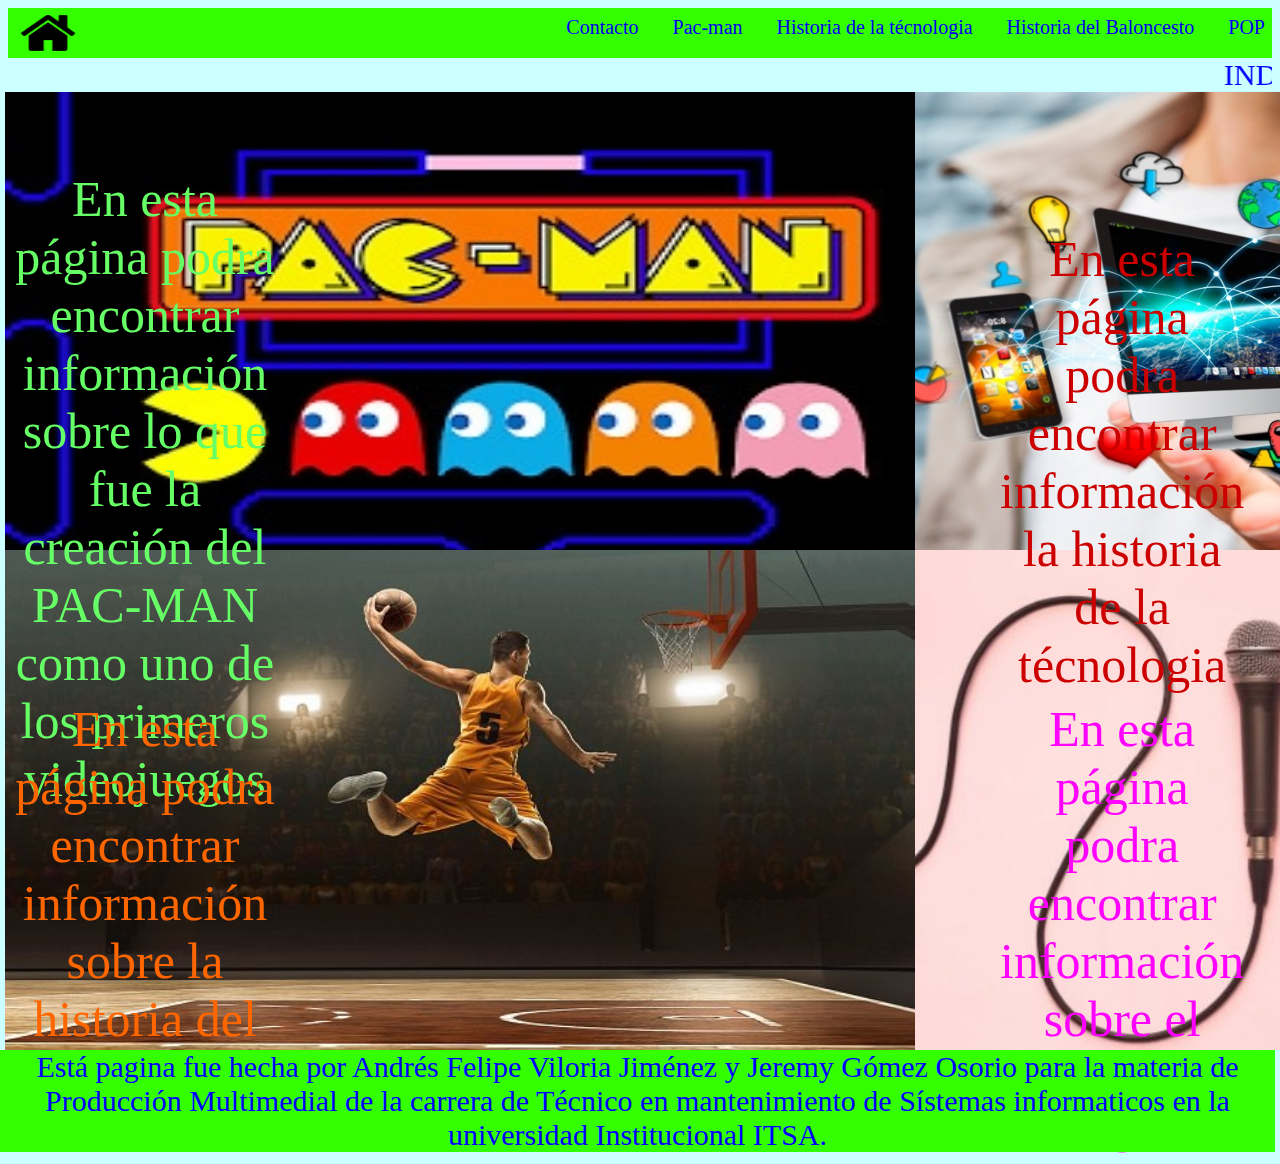
<file: Index.html>
<!DOCTYPE html PUBLIC "-//W3C//DTD XHTML 1.0 Transitional//EN" "http://www.w3.org/TR/xhtml1/DTD/xhtml1-transitional.dtd">
<html xmlns="http://www.w3.org/1999/xhtml">
<head>
<meta http-equiv="Content-Type" content="text/html; charset=utf-8" />
<title>PROYECTO FINAL</title>
<link rel="stylesheet" href="CSS/indexcss.css">
</head>
<body class="bodyc">
<div class="Layout-top">
<a href="Index.html"><img class="Layout-top-start" src="Imagenes/inicio.png" href="index.html">
<nav class="nav"> 
<ul class="Layout-Top-Sites">
   <li><a style="text-decoration:none" href="HTML/Contacto.html">Contacto</a></li>
   <li><a style="text-decoration:none" href="HTML/PAC-MAN.html">Pac-man</a></li>
   <li><a style="text-decoration:none" href="HTML/Historia de la tecnologia.html">Historia de la técnologia</a></li>
   <li><a style="text-decoration:none" href="HTML/Historia del baloncesto.html">Historia del Baloncesto</a></li>
   <li><a style="text-decoration:none" href="HTML/POP.html">POP</a></li>
   
</ul>
</nav>
</div>
<marquee class="marquee">INDICE DE LAS PAGINAS</marquee>
<section>
<a href="HTML/PAC-MAN.html"><img class="Pac-man" src="Imagenes/pacman.jpg" /></a>
<a href="HTML/Historia de la tecnologia.html"><img class="Tecnologia" src="Imagenes/tecnologia.jpeg" /></a>
<a href="HTML/Historia del baloncesto.html"><img class="Baloncesto" src="Imagenes/baloncesto.jpg" /></a>
<a href="HTML/POP.html"><img class="POP" src="Imagenes/pop.jpg" /></a>
<div class="texto-pacman"><center>En esta página podra encontrar información sobre lo que fue la creación del PAC-MAN como uno de los primeros videojuegos</center></div>
<div class="texto-tecnologia"><center>En esta página podra encontrar información la historia de la técnologia</center></div>
<div class="texto-baloncesto"><center>En esta página podra encontrar información sobre la historia del baloncesto</center></div>
<div class="texto-pop"><center>En esta página podra encontrar información sobre el mundo del POP</center></div>

</section>
<footer class="Layout-Bottom"><div class="Layout-Bottom-Text"><center>Está pagina fue hecha por Andrés Felipe Viloria Jiménez y Jeremy Gómez Osorio para la materia de Producción Multimedial de la carrera de Técnico en mantenimiento de Sístemas informaticos en la universidad Institucional ITSA.</center></div></footer>
</body>
</html>
</file>
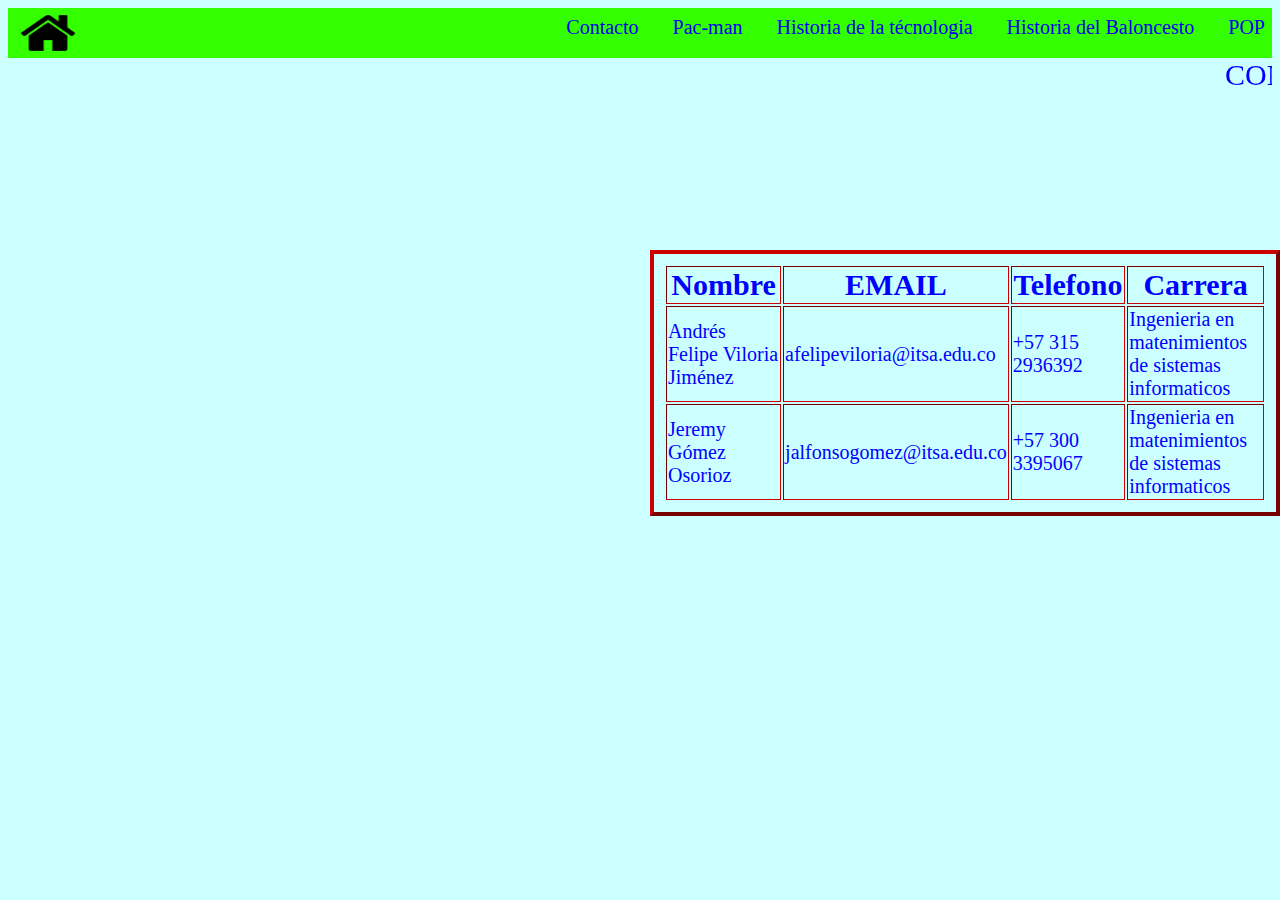
<file: HTML/Contacto.html>
<!DOCTYPE html PUBLIC "-//W3C//DTD XHTML 1.0 Transitional//EN" "http://www.w3.org/TR/xhtml1/DTD/xhtml1-transitional.dtd">
<html xmlns="http://www.w3.org/1999/xhtml">
<head>
<meta http-equiv="Content-Type" content="text/html; charset=utf-8" />
<title>PROYECTO FINAL</title>
<link rel="stylesheet" href="../CSS/contactocss.css">
</head>
<body class="bodyc">
<div class="Layout-top">
<a href="../Index.html"><img class="Layout-top-start" src="../Imagenes/inicio.png" href="index.html">
<nav class="nav"> 
<ul class="Layout-Top-Sites">
   <li><a style="text-decoration:none" href="Contacto.html">Contacto</a></li>
   <li><a style="text-decoration:none" href="PAC-MAN.html">Pac-man</a></li>
   <li><a style="text-decoration:none" href="Historia de la tecnologia.html">Historia de la técnologia</a></li>
   <li><a style="text-decoration:none" href="Historia del baloncesto.html">Historia del Baloncesto</a></li>
   <li><a style="text-decoration:none" href="POP.html">POP</a></li>
 </ul>
 </nav>
</div>
<marquee class="marquee">CONTACTENOS</marquee>
<iframe src="https://www.google.com/maps/embed?pb=!1m18!1m12!1m3!1d3916.689547802492!2d-74.78974548519736!3d10.98678929217902!2m3!1f0!2f0!3f0!3m2!1i1024!2i768!4f13.1!3m3!1m2!1s0x8ef42d6495db4481%3A0xda626b57e9840495!2sInstituci%C3%B3n%20Universitaria%20ITSA!5e0!3m2!1ses-419!2sco!4v1629419797461!5m2!1ses-419!2sco" width="600" height="450" style="border:0;" allowfullscreen="" loading="lazy"></iframe>
<table border="4" class="tabla">
<tr>
<th class="Titulos"> Nombre  </th>
<th class="Titulos"> EMAIL </th>
<th class="Titulos"> Telefono </th>
<th class="Titulos"> Carrera </th>
</tr>
<tr>
<td class="S-Titulos">Andrés Felipe Viloria Jiménez</td>
<td class="S-Titulos">afelipeviloria@itsa.edu.co</td>
<td class="S-Titulos">+57 315 2936392 </td>
<td class="S-Titulos"> Ingenieria en matenimientos de sistemas informaticos </td>
</tr>
<tr>
<td class="S-Titulos">Jeremy Gómez Osorioz</td>
<td class="S-Titulos">jalfonsogomez@itsa.edu.co</td>
<td class="S-Titulos">+57 300 3395067 </td>
<td class="S-Titulos"> Ingenieria en matenimientos de sistemas informaticos </td>
</table>

</body>
</html>
</file>
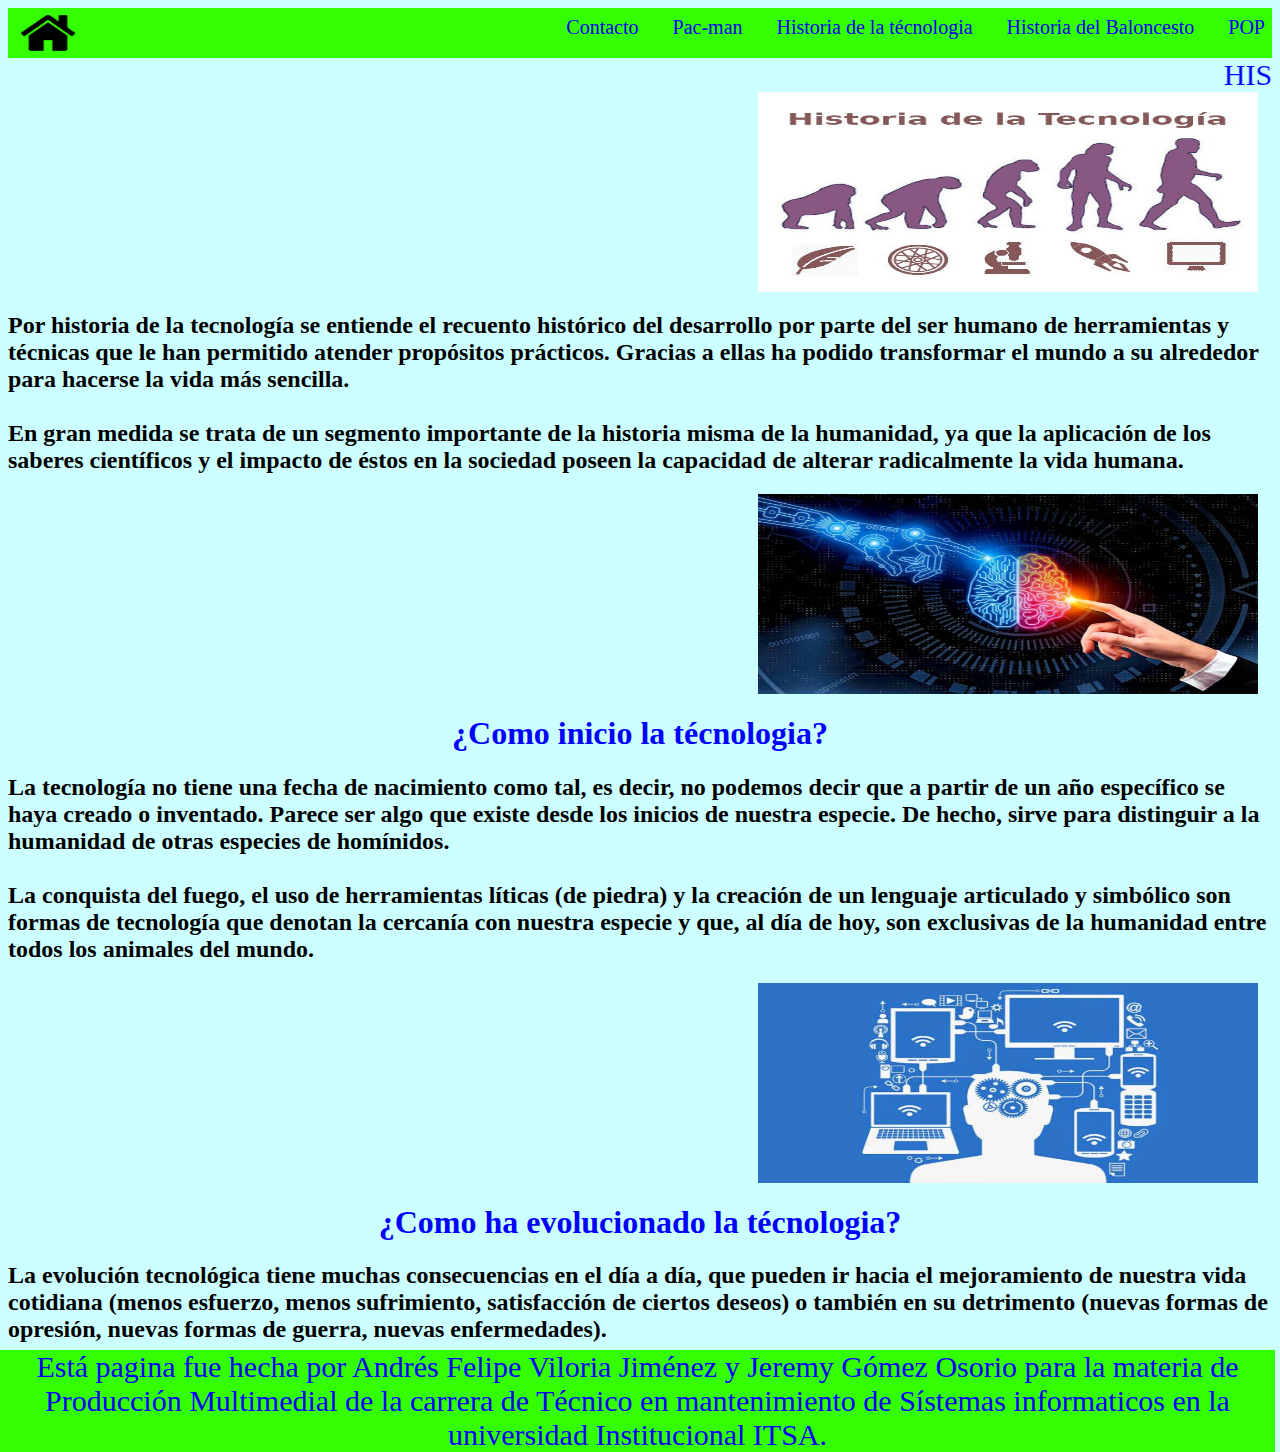
<file: HTML/Historia de la tecnologia.html>
<!DOCTYPE html PUBLIC "-//W3C//DTD XHTML 1.0 Transitional//EN" "http://www.w3.org/TR/xhtml1/DTD/xhtml1-transitional.dtd">
<html xmlns="http://www.w3.org/1999/xhtml">
<head>
<meta http-equiv="Content-Type" content="text/html; charset=utf-8" />
<title>PROYECTO FINAL</title>
<link rel="stylesheet" href="../CSS/tecnocss.css">
</head>
<body class="bodyc">
<div class="Layout-top">
<a href="../Index.html"><img class="Layout-top-start" src="../Imagenes/inicio.png" href="index.html">
<nav class="nav"> 
<ul class="Layout-Top-Sites">
   <li><a style="text-decoration:none" href="Contacto.html">Contacto</a></li>
   <li><a style="text-decoration:none" href="PAC-MAN.html">Pac-man</a></li>
   <li><a style="text-decoration:none" href="Historia de la tecnologia.html">Historia de la técnologia</a></li>
   <li><a style="text-decoration:none" href="Historia del baloncesto.html">Historia del Baloncesto</a></li>
   <li><a style="text-decoration:none" href="POP.html">POP</a></li>
</ul>
</nav>
</div>
<marquee class="marquee">HISTORIA DE LA TÉCNOLOGIA</marquee>
<img class="mapa" src="../Imagenes/htc.jpg" />
<div class="texto"><h2>Por historia de la tecnología se entiende el recuento histórico del desarrollo por parte del ser humano de herramientas y técnicas que le han permitido atender propósitos prácticos. Gracias a ellas ha podido transformar el mundo a su alrededor para hacerse la vida más sencilla.
<BR />
<br />
En gran medida se trata de un segmento importante de la historia misma de la humanidad, ya que la aplicación de los saberes científicos y el impacto de éstos en la sociedad poseen la capacidad de alterar radicalmente la vida humana.</h2></div>
<img class="mapa" src="../Imagenes/htc2.jpg" />
<div class="texto-subtitulo"><h1><Center>¿Como inicio la técnologia?</h1></center></div>
<div class="texto"><h2>La tecnología no tiene una fecha de nacimiento como tal, es decir, no podemos decir que a partir de un año específico se haya creado o inventado. Parece ser algo que existe desde los inicios de nuestra especie. De hecho, sirve para distinguir a la humanidad de otras especies de homínidos.
<BR />
<BR />
La conquista del fuego, el uso de herramientas líticas (de piedra) y la creación de un lenguaje articulado y simbólico son formas de tecnología que denotan la cercanía con nuestra especie y que, al día de hoy, son exclusivas de la humanidad entre todos los animales del mundo.
</h2></div>
<img class="mapa" src="../Imagenes/htc3.jpg" />
<div class="texto-subtitulo"><h1><Center>¿Como ha evolucionado la técnologia?</h1></center></div>
<div class="texto"><h2>La evolución tecnológica tiene muchas consecuencias en el día a día, que pueden ir hacia el mejoramiento de nuestra vida cotidiana (menos esfuerzo, menos sufrimiento, satisfacción de ciertos deseos) o también en su detrimento (nuevas formas de opresión, nuevas formas de guerra, nuevas enfermedades).
<br />
<br />
La tecnología es completamente amoral y dependiendo de cómo la usemos, podremos generar cambios positivos y equilibrados, o podemos lanzar el mundo de cabeza a la ruina.
</h2></div>
<footer class="Layout-Bottom"><div class="Layout-Bottom-Text"><center>Está pagina fue hecha por Andrés Felipe Viloria Jiménez y Jeremy Gómez Osorio para la materia de Producción Multimedial de la carrera de Técnico en mantenimiento de Sístemas informaticos en la universidad Institucional ITSA.</center></div></footer>
</body>
</html>
</file>
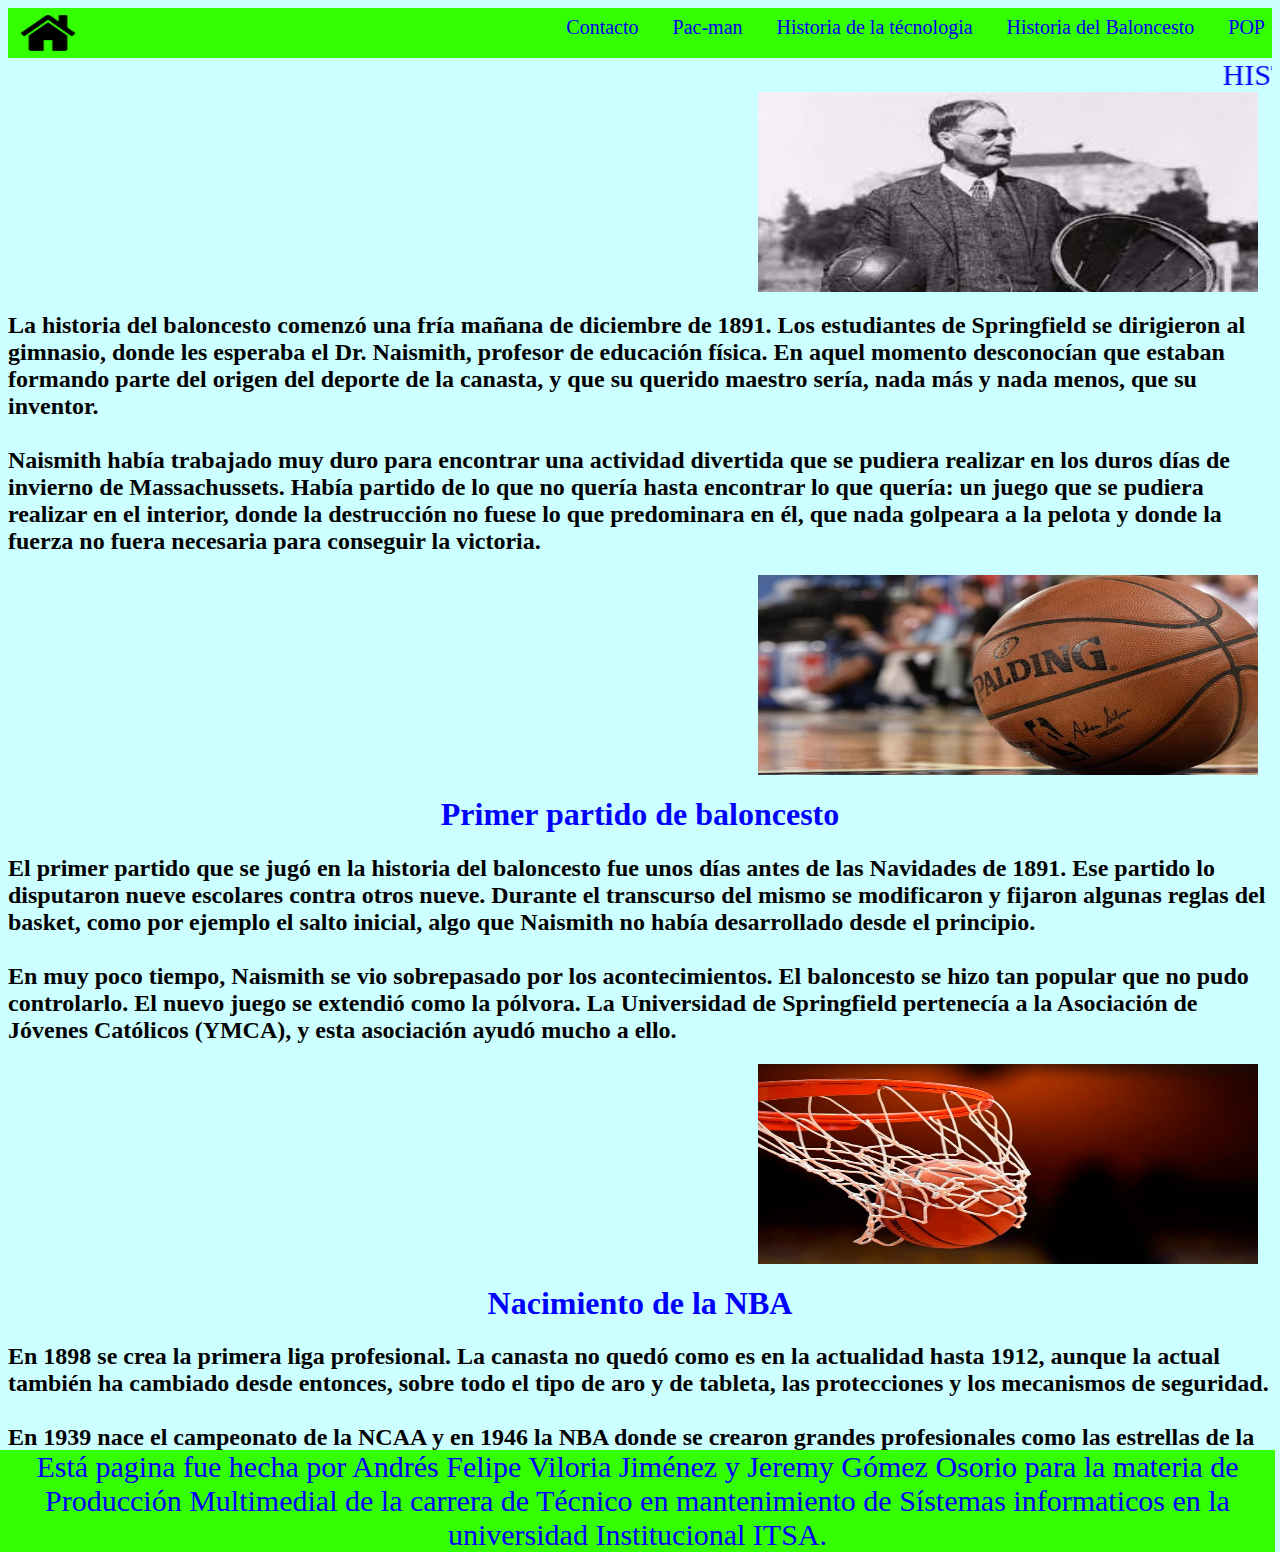
<file: HTML/Historia del baloncesto.html>
<!DOCTYPE html PUBLIC "-//W3C//DTD XHTML 1.0 Transitional//EN" "http://www.w3.org/TR/xhtml1/DTD/xhtml1-transitional.dtd">
<html xmlns="http://www.w3.org/1999/xhtml">
<head>
<meta http-equiv="Content-Type" content="text/html; charset=utf-8" />
<title>PROYECTO FINAL</title>
<link rel="stylesheet" href="../CSS/baloncestocss.css">
</head>
<body class="bodyc">
<div class="Layout-top">
<a href="../Index.html"><img class="Layout-top-start" src="../Imagenes/inicio.png" href="index.html">
<nav class="nav"> 
<ul class="Layout-Top-Sites">
   <li><a style="text-decoration:none" href="Contacto.html">Contacto</a></li>
   <li><a style="text-decoration:none" href="PAC-MAN.html">Pac-man</a></li>
   <li><a style="text-decoration:none" href="Historia de la tecnologia.html">Historia de la técnologia</a></li>
   <li><a style="text-decoration:none" href="Historia del baloncesto.html">Historia del Baloncesto</a></li>
   <li><a style="text-decoration:none" href="POP.html">POP</a></li>
</ul>
</nav>
</div>
<marquee class="marquee">HISTORIA DE LA TÉCNOLOGIA</marquee>
<img class="mapa" src="../Imagenes/hbaloncesto.jpg" />
<div class="texto"><h2>La historia del baloncesto comenzó una fría mañana de diciembre de 1891. Los estudiantes de Springfield se dirigieron al gimnasio, donde les esperaba el Dr. Naismith, profesor de educación física. En aquel momento desconocían que estaban formando parte del origen del deporte de la canasta, y que su querido maestro sería, nada más y nada menos, que su inventor.
<br />
<br />
Naismith había trabajado muy duro para encontrar una actividad divertida que se pudiera realizar en los duros días de invierno de Massachussets. Había partido de lo que no quería hasta encontrar lo que quería: un juego que se pudiera realizar en el interior, donde la destrucción no fuese lo que predominara en él, que nada golpeara a la pelota y donde la fuerza no fuera necesaria para conseguir la victoria.</h2></div>
<img class="mapa" src="../Imagenes/hbaloncesto3.jpg" />
<div class="texto-subtitulo"><h1><Center>Primer partido de baloncesto</h1></center></div>
<div class="texto"><h2>El primer partido que se jugó en la historia del baloncesto fue unos días antes de las Navidades de 1891. Ese partido lo disputaron nueve escolares contra otros nueve. Durante el transcurso del mismo se modificaron y fijaron algunas reglas del basket, como por ejemplo el salto inicial, algo que Naismith no había desarrollado desde el principio.
<BR />
<BR />
En muy poco tiempo, Naismith se vio sobrepasado por los acontecimientos. El baloncesto se hizo tan popular que no pudo controlarlo. El nuevo juego se extendió como la pólvora. La Universidad de Springfield pertenecía a la Asociación de Jóvenes Católicos (YMCA), y esta asociación ayudó mucho a ello.
</h2></div>
<img class="mapa" src="../Imagenes/hbaloncesto2.jpg" />
<div class="texto-subtitulo"><h1><Center>Nacimiento de la NBA</h1></center></div>
<div class="texto"><h2>En 1898 se crea la primera liga profesional. La canasta no quedó como es en la actualidad hasta 1912, aunque la actual también ha cambiado desde entonces, sobre todo el tipo de aro y de tableta, las protecciones y los mecanismos de seguridad.
<br />
<br />
En 1939 nace el campeonato de la NCAA y en 1946 la NBA donde se crearon grandes profesionales como las estrellas de la NBA que vienen cada año al Campus WOB. Setenta y cuatro años no son tantos para el desarrollo de un deporte, siendo el baloncesto en concreto un deporte con muchísima evolución. Incluso en nuestros días, las reglas se siguen modificando con el claro objetivo de mejorar el espectáculo.</h2></div>
<footer class="Layout-Bottom"><div class="Layout-Bottom-Text"><center>Está pagina fue hecha por Andrés Felipe Viloria Jiménez y Jeremy Gómez Osorio para la materia de Producción Multimedial de la carrera de Técnico en mantenimiento de Sístemas informaticos en la universidad Institucional ITSA.</center></div></footer>
</body>
</html>
</file>
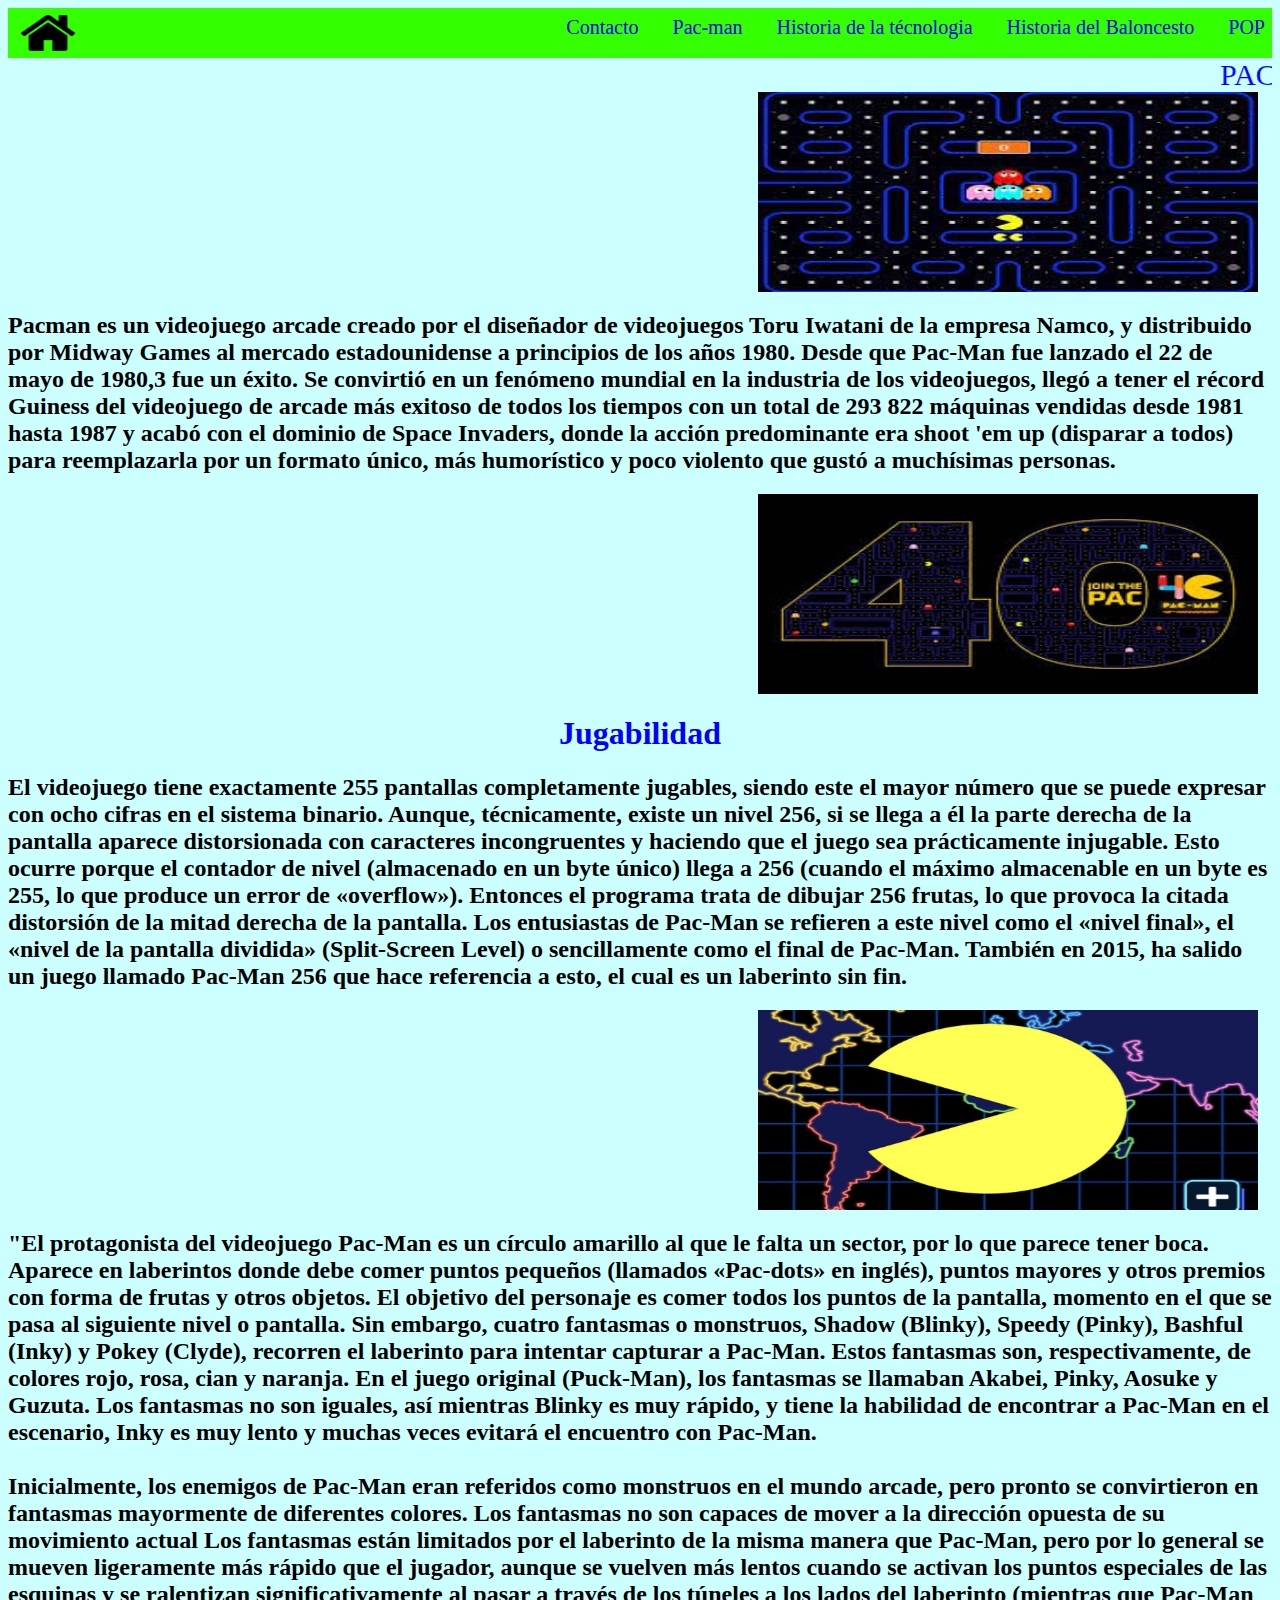
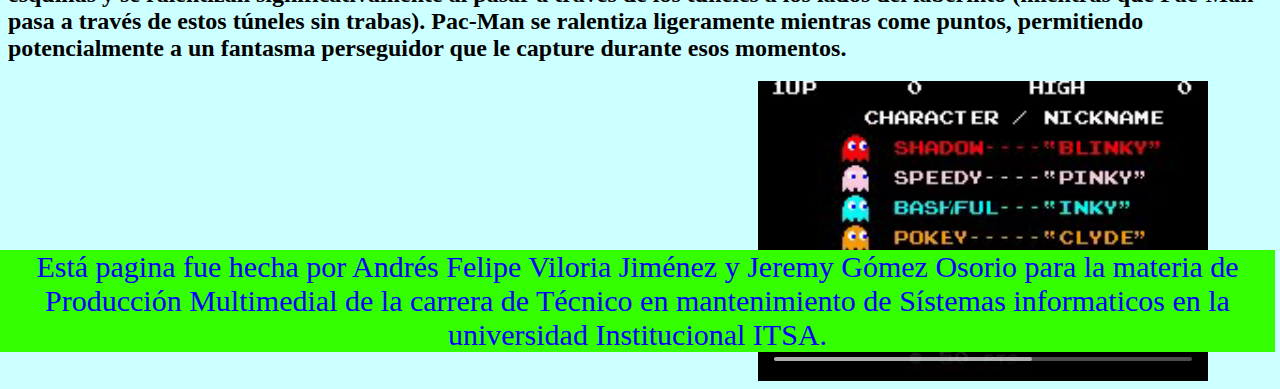
<file: HTML/PAC-MAN.html>
<!DOCTYPE html PUBLIC "-//W3C//DTD XHTML 1.0 Transitional//EN" "http://www.w3.org/TR/xhtml1/DTD/xhtml1-transitional.dtd">
<html xmlns="http://www.w3.org/1999/xhtml">
<head>
<meta http-equiv="Content-Type" content="text/html; charset=utf-8" />
<title>PROYECTO FINAL</title>
<link rel="stylesheet" href="../CSS/pacmancss.css">
</head>
<body class="bodyc">
<div class="Layout-top">
<a href="../Index.html"><img class="Layout-top-start" src="../Imagenes/inicio.png" href="index.html">
<nav class="nav"> 
<ul class="Layout-Top-Sites">
   <li><a style="text-decoration:none" href="Contacto.html">Contacto</a></li>
   <li><a style="text-decoration:none" href="PAC-MAN.html">Pac-man</a></li>
   <li><a style="text-decoration:none" href="Historia de la tecnologia.html">Historia de la técnologia</a></li>
   <li><a style="text-decoration:none" href="Historia del baloncesto.html">Historia del Baloncesto</a></li>
   <li><a style="text-decoration:none" href="POP.html">POP</a></li>
</ul>
</nav>
</div>
<marquee class="marquee">PAC-MAN</marquee>
<img class="mapa" src="../Imagenes/mapa.jpg" />
<div class="texto"><h2>Pacman es un videojuego arcade creado por el diseñador de videojuegos Toru Iwatani de la empresa Namco, y distribuido por Midway Games al mercado estadounidense a principios de los años 1980.

Desde que Pac-Man fue lanzado el 22 de mayo de 1980,3​ fue un éxito. Se convirtió en un fenómeno mundial en la industria de los videojuegos, llegó a tener el récord Guiness del videojuego de arcade más exitoso de todos los tiempos con un total de 293 822 máquinas vendidas desde 1981 hasta 1987 y acabó con el dominio de Space Invaders, donde la acción predominante era shoot 'em up (disparar a todos) para reemplazarla por un formato único, más humorístico y poco violento que gustó a muchísimas personas.</h2></div>
<img class="mapa" src="../Imagenes/40.jpg" />
<div class="texto-subtitulo"><h1><Center>Jugabilidad</h1></center></div>
<div class="texto"><h2>El videojuego tiene exactamente 255 pantallas completamente jugables, siendo este el mayor número que se puede expresar con ocho cifras en el sistema binario. Aunque, técnicamente, existe un nivel 256, si se llega a él la parte derecha de la pantalla aparece distorsionada con caracteres incongruentes y haciendo que el juego sea prácticamente injugable. Esto ocurre porque el contador de nivel (almacenado en un byte único) llega a 256 (cuando el máximo almacenable en un byte es 255, lo que produce un error de «overflow»). Entonces el programa trata de dibujar 256 frutas, lo que provoca la citada distorsión de la mitad derecha de la pantalla. Los entusiastas de Pac-Man se refieren a este nivel como el «nivel final», el «nivel de la pantalla dividida» (Split-Screen Level) o sencillamente como el final de Pac-Man. También en 2015, ha salido un juego llamado Pac-Man 256 que hace referencia a esto, el cual es un laberinto sin fin.</h2></div>
<img class="mapa" src="../Imagenes/pacmanh.jpg" />
<div class="texto"><h2>"El protagonista del videojuego Pac-Man es un círculo amarillo al que le falta un sector, por lo que parece tener boca. Aparece en laberintos donde debe comer puntos pequeños (llamados «Pac-dots» en inglés), puntos mayores y otros premios con forma de frutas y otros objetos. El objetivo del personaje es comer todos los puntos de la pantalla, momento en el que se pasa al siguiente nivel o pantalla. Sin embargo, cuatro fantasmas o monstruos, Shadow (Blinky), Speedy (Pinky), Bashful (Inky) y Pokey (Clyde), recorren el laberinto para intentar capturar a Pac-Man. Estos fantasmas son, respectivamente, de colores rojo, rosa, cian y naranja. En el juego original (Puck-Man), los fantasmas se llamaban Akabei, Pinky, Aosuke y Guzuta. Los fantasmas no son iguales, así mientras Blinky es muy rápido, y tiene la habilidad de encontrar a Pac-Man en el escenario, Inky es muy lento y muchas veces evitará el encuentro con Pac-Man.
<br />
<br />
Inicialmente, los enemigos de Pac-Man eran referidos como monstruos en el mundo arcade, pero pronto se convirtieron en fantasmas mayormente de diferentes colores. Los fantasmas no son capaces de mover a la dirección opuesta de su movimiento actual

Los fantasmas están limitados por el laberinto de la misma manera que Pac-Man, pero por lo general se mueven ligeramente más rápido que el jugador, aunque se vuelven más lentos cuando se activan los puntos especiales de las esquinas y se ralentizan significativamente al pasar a través de los túneles a los lados del laberinto (mientras que Pac-Man pasa a través de estos túneles sin trabas). Pac-Man se ralentiza ligeramente mientras come puntos, permitiendo potencialmente a un fantasma perseguidor que le capture durante esos momentos.</h2></div>
<video class="video" src="../Imagenes/pacman gameplay.mp4" controls preload="auto"> </video>

<footer class="Layout-Bottom"><div class="Layout-Bottom-Text"><center>Está pagina fue hecha por Andrés Felipe Viloria Jiménez y Jeremy Gómez Osorio para la materia de Producción Multimedial de la carrera de Técnico en mantenimiento de Sístemas informaticos en la universidad Institucional ITSA.</center></div></footer>
</body>
</html>
</file>
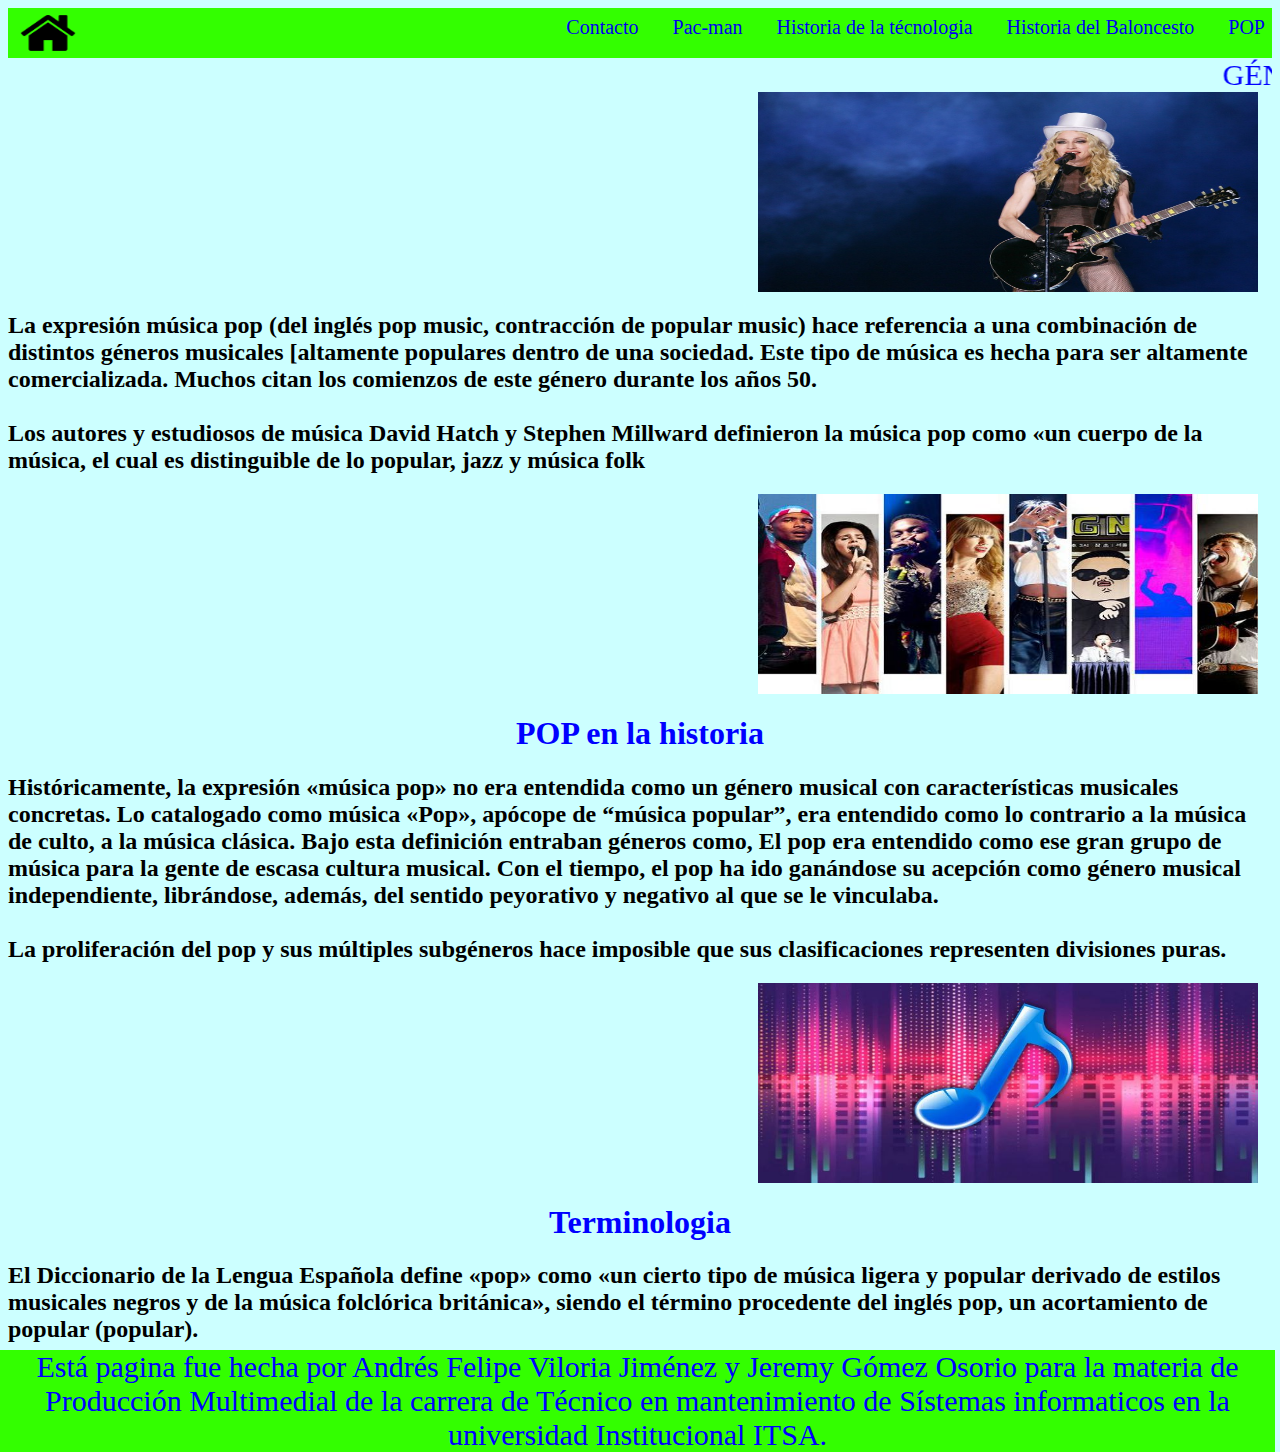
<file: HTML/POP.html>
<!DOCTYPE html PUBLIC "-//W3C//DTD XHTML 1.0 Transitional//EN" "http://www.w3.org/TR/xhtml1/DTD/xhtml1-transitional.dtd">
<html xmlns="http://www.w3.org/1999/xhtml">
<head>
<meta http-equiv="Content-Type" content="text/html; charset=utf-8" />
<title>PROYECTO FINAL</title>
<link rel="stylesheet" href="../CSS/POPCSS.css">
</head>
<body class="bodyc">
<div class="Layout-top">
<a href="../Index.html"><img class="Layout-top-start" src="../Imagenes/inicio.png" href="index.html">
<nav class="nav"> 
<ul class="Layout-Top-Sites">
   <li><a style="text-decoration:none" href="Contacto.html">Contacto</a></li>
   <li><a style="text-decoration:none" href="PAC-MAN.html">Pac-man</a></li>
   <li><a style="text-decoration:none" href="Historia de la tecnologia.html">Historia de la técnologia</a></li>
   <li><a style="text-decoration:none" href="Historia del baloncesto.html">Historia del Baloncesto</a></li>
   <li><a style="text-decoration:none" href="POP.html">POP</a></li>
</ul>
</nav>
</div>
<marquee class="marquee">GÉNERO POP</marquee>
<img class="mapa" src="../Imagenes/pop1.jpg" />
<div class="texto"><h2>La expresión música pop (del inglés pop music, contracción de popular music) hace referencia a una combinación de distintos géneros musicales [altamente populares dentro de una sociedad. Este tipo de música es hecha para ser altamente comercializada. Muchos citan los comienzos de este género durante los años 50.
<BR />
<br />
Los autores y estudiosos de música David Hatch y Stephen Millward definieron la música pop como «un cuerpo de la música, el cual es distinguible de lo popular, jazz y música folk</h2></div>
<img class="mapa" src="../Imagenes/pop2.jpg" />
<div class="texto-subtitulo"><h1><Center>POP en la historia</h1></center></div>
<div class="texto"><h2>Históricamente, la expresión «música pop» no era entendida como un género musical con características musicales concretas. Lo catalogado como música «Pop», apócope de “música popular”, era entendido como lo contrario a la música de culto, a la música clásica. Bajo esta definición entraban géneros como, El pop era entendido como ese gran grupo de música para la gente de escasa cultura musical. Con el tiempo, el pop ha ido ganándose su acepción como género musical independiente, librándose, además, del sentido peyorativo y negativo al que se le vinculaba.
<BR />
<BR />
La proliferación del pop y sus múltiples subgéneros hace imposible que sus clasificaciones representen divisiones puras.
</h2></div>
<img class="mapa" src="../Imagenes/pop3.jpg" />
<div class="texto-subtitulo"><h1><Center>Terminologia</h1></center></div>
<div class="texto"><h2>El Diccionario de la Lengua Española define «pop» como «un cierto tipo de música ligera y popular derivado de estilos musicales negros y de la música folclórica británica», siendo el término procedente del inglés pop, un acortamiento de popular (popular).
</h2></div>
<footer class="Layout-Bottom"><div class="Layout-Bottom-Text"><center>Está pagina fue hecha por Andrés Felipe Viloria Jiménez y Jeremy Gómez Osorio para la materia de Producción Multimedial de la carrera de Técnico en mantenimiento de Sístemas informaticos en la universidad Institucional ITSA.</center></div></footer>
</body>
</html><!DOCTYPE html PUBLIC "-//W3C//DTD XHTML 1.0 Transitional//EN" "http://www.w3.org/TR/xhtml1/DTD/xhtml1-transitional.dtd">
<html xmlns="http://www.w3.org/1999/xhtml">
<head>
<meta http-equiv="Content-Type" content="text/html; charset=utf-8" />
<title>Documento sin título</title>
</head>

<body>
</body>
</html>
</file>
<file: CSS/indexcss.css>
@charset "utf-8";
.bodyc{
	background-color:#CFF;
}
.Layout-top{
	background-color:#3F0;
    width: auto;
    height: auto;
    text-decoration: none;
	
}
.Layout-top-start{
    position: relative;
    left: 0px;
    right: 0px;
    height: 50px;
    width: 60px;
    margin-left: 10px;
}
.Layout-Top-Sites li{
    display:inline-block; 
    font-family: Rockwell;
    margin: 15px;
    font-size: 20px;
}
.nav{
	position:absolute;
    right: 0px;
    top: -15px;
}
.Pac-man{
	display:block ;
    height: 500px;
    width: 1000px;
	position:absolute;
	left:5px
}
.Tecnologia{
	display:block ;
    height: 500px;
    width: 980px;
	position:absolute;
	left:915px;
	top:0x;
}
.Baloncesto{
	display:block ;
    height: 500px;
    width: 1000px;
	position:absolute;
	left:5px;
	top:550px
}
.POP{
	display:block ;
    height: 500px;
    width: 980px;
	position:absolute;
	left:915px;
	top:550px;
}
.marquee{
	font-size: 30px;
    font-family: Rockwell;
	color:#00F
}
.texto-pacman{
	position:absolute;
	font-size: 50px;
    font-family: Rockwell;
	color:#6F6;
	margin-right:1000px;
	left:10px;
	top:170px;
}
.texto-tecnologia{
	position:absolute;
	font-size: 50px;
    font-family: Rockwell;
	color:#C00;
	margin-right:100px;
	left:1000px;
	top:230px;
}
.texto-baloncesto{
	position:absolute;
	font-size: 50px;
    font-family: Rockwell;
	color:#F60;
	margin-right:1000px;
	left:10px;
	top:700px;
}.texto-pop{
	position:absolute;
	font-size: 50px;
    font-family: Rockwell;
	color:#F0F;
	margin-right:100px;
	left:1000px;
	top:700px;
}
.Layout-Bottom{
    height: auto;
    background-color:#3F0;
	position:absolute;
	top:1050px;
	right:5px;
	
	
}
.Layout-Bottom-Text{
    color:#00F;
    font-family: Rockwell;
    font-size: 30px;
}
</file>
<file: CSS/contactocss.css>
@charset "utf-8";

.bodyc{
	background-color:#CFF;
	}
.Layout-top{
	background-color:#3F0;
    width: auto;
    height: auto;
    text-decoration: none;
}
.Layout-top-start{
    position: relative;
    left: 0px;
    right: 0px;
    height: 50px;
    width: 60px;
    margin-left: 10px;
}
.Layout-Top-Sites li{
    display:inline-block; 
    font-family: Rockwell;
    margin: 15px;
    font-size: 20px;
}
.nav{
	position:absolute;
    right: 0px;
    top: -15px;
}
.marquee{
	font-size: 30px;
    font-family: Rockwell;
	color:#00F
}
.tabla{
	border-color:#C00;
	position:absolute;
	left: 650px;
	top: 250px;
	padding:10px;
}
.Titulos{
	color:#00F;
    font-family: Rockwell;
    font-size: 30px;
}
.S-Titulos{
	color:#00F;
    font-family: Rockwell;
    font-size: 20px;
}
.Layout-Bottom{
    height: auto;
    background-color:#3F0;
	position:absolute;
	top:900px;
	right:5px;
	
	
}
.Layout-Bottom-Text{
    color:#00F;
    font-family: Rockwell;
    font-size: 30px;
}
</file>
<file: CSS/tecnocss.css>
@charset "utf-8";
.bodyc{
	background-color:#CFF;
	}
.Layout-top{
	background-color:#3F0;
    width: auto;
    height: auto;
    text-decoration: none;
	
}
.Layout-top-start{
    position: relative;
    left: 0px;
    right: 0px;
    height: 50px;
    width: 60px;
    margin-left: 10px;
}
.Layout-Top-Sites li{
    display:inline-block; 
    font-family: Rockwell;
    margin: 15px;
    font-size: 20px;
}
.nav{
	position:absolute;
    right: 0px;
    top: -15px;
}
.Layout-Bottom{
    height: auto;
    background-color:#3F0;
	position:absolute;
	top:1350px;
	right:5px;
		
	
}
.Layout-Bottom-Text{
    color:#00F;
    font-family: Rockwell;
    font-size: 30px;
}
.marquee{
	font-size: 30px;
    font-family: Rockwell;
	color:#00F
}

.mapa{
   display:block ;
    height: 200px;
    width: 500px;
	position:relative;
	left:750px;
}
.texto{
    font-family: Rockwell;
}
.texto-subtitulo{
    font-family: Rockwell;
	color:#00F;	
}
.texto-subtitulo{
    font-family: Rockwell;
	color:#00F;	
}
</file>
<file: CSS/baloncestocss.css>
@charset "utf-8";
.bodyc{
	background-color:#CFF;
	}
.Layout-top{
	background-color:#3F0;
    width: auto;
    height: auto;
    text-decoration: none;
	
}
.Layout-top-start{
    position: relative;
    left: 0px;
    right: 0px;
    height: 50px;
    width: 60px;
    margin-left: 10px;
}
.Layout-Top-Sites li{
    display:inline-block; 
    font-family: Rockwell;
    margin: 15px;
    font-size: 20px;
}
.nav{
	position:absolute;
    right: 0px;
    top: -15px;
}
.Layout-Bottom{
    height: auto;
    background-color:#3F0;
	position:absolute;
	top:1450px;
	right:5px;
		
	
}
.Layout-Bottom-Text{
    color:#00F;
    font-family: Rockwell;
    font-size: 30px;
}
.marquee{
	font-size: 30px;
    font-family: Rockwell;
	color:#00F
}

.mapa{
   display:block ;
    height: 200px;
    width: 500px;
	position:relative;
	left:750px;
}
.texto{
    font-family: Rockwell;
}
.texto-subtitulo{
    font-family: Rockwell;
	color:#00F;	
}
.texto-subtitulo{
    font-family: Rockwell;
	color:#00F;	
}
</file>
<file: CSS/pacmancss.css>
@charset "utf-8";
.bodyc{
	background-color:#CFF;
	}
.Layout-top{
	background-color:#3F0;
    width: auto;
    height: auto;
    text-decoration: none;
	
}
.Layout-top-start{
    position: relative;
    left: 0px;
    right: 0px;
    height: 50px;
    width: 60px;
    margin-left: 10px;
}
.Layout-Top-Sites li{
    display:inline-block; 
    font-family: Rockwell;
    margin: 15px;
    font-size: 20px;
}
.nav{
	position:absolute;
    right: 0px;
    top: -15px;
}
.Layout-Bottom{
    height: auto;
    background-color:#3F0;
	position:absolute;
	top:1850px;
	right:5px;
	
	
}
.Layout-Bottom-Text{
    color:#00F;
    font-family: Rockwell;
    font-size: 30px;
}
.marquee{
	font-size: 30px;
    font-family: Rockwell;
	color:#00F
}

.mapa{
   display:block ;
    height: 200px;
    width: 500px;
	position:relative;
	left:750px;
}
.texto{
    font-family: Rockwell;
}
.texto-subtitulo{
    font-family: Rockwell;
	color:#00F;	
}
.video{
	 position:relative;
	 left:750px;
	 height:300px
}
</file>
<file: CSS/POPCSS.css>
@charset "utf-8";
.bodyc{
	background-color:#CFF;
	}
.Layout-top{
	background-color:#3F0;
    width: auto;
    height: auto;
    text-decoration: none;
	
}
.Layout-top-start{
    position: relative;
    left: 0px;
    right: 0px;
    height: 50px;
    width: 60px;
    margin-left: 10px;
}
.Layout-Top-Sites li{
    display:inline-block; 
    font-family: Rockwell;
    margin: 15px;
    font-size: 20px;
}
.nav{
	position:absolute;
    right: 0px;
    top: -15px;
}
.Layout-Bottom{
    height: auto;
    background-color:#3F0;
	position:absolute;
	top:1350px;
	right:5px;
		
	
}
.Layout-Bottom-Text{
    color:#00F;
    font-family: Rockwell;
    font-size: 30px;
}
.marquee{
	font-size: 30px;
    font-family: Rockwell;
	color:#00F
}

.mapa{
   display:block ;
    height: 200px;
    width: 500px;
	position:relative;
	left:750px;
}
.texto{
    font-family: Rockwell;
}
.texto-subtitulo{
    font-family: Rockwell;
	color:#00F;	
}
.texto-subtitulo{
    font-family: Rockwell;
	color:#00F;	
}
</file>
